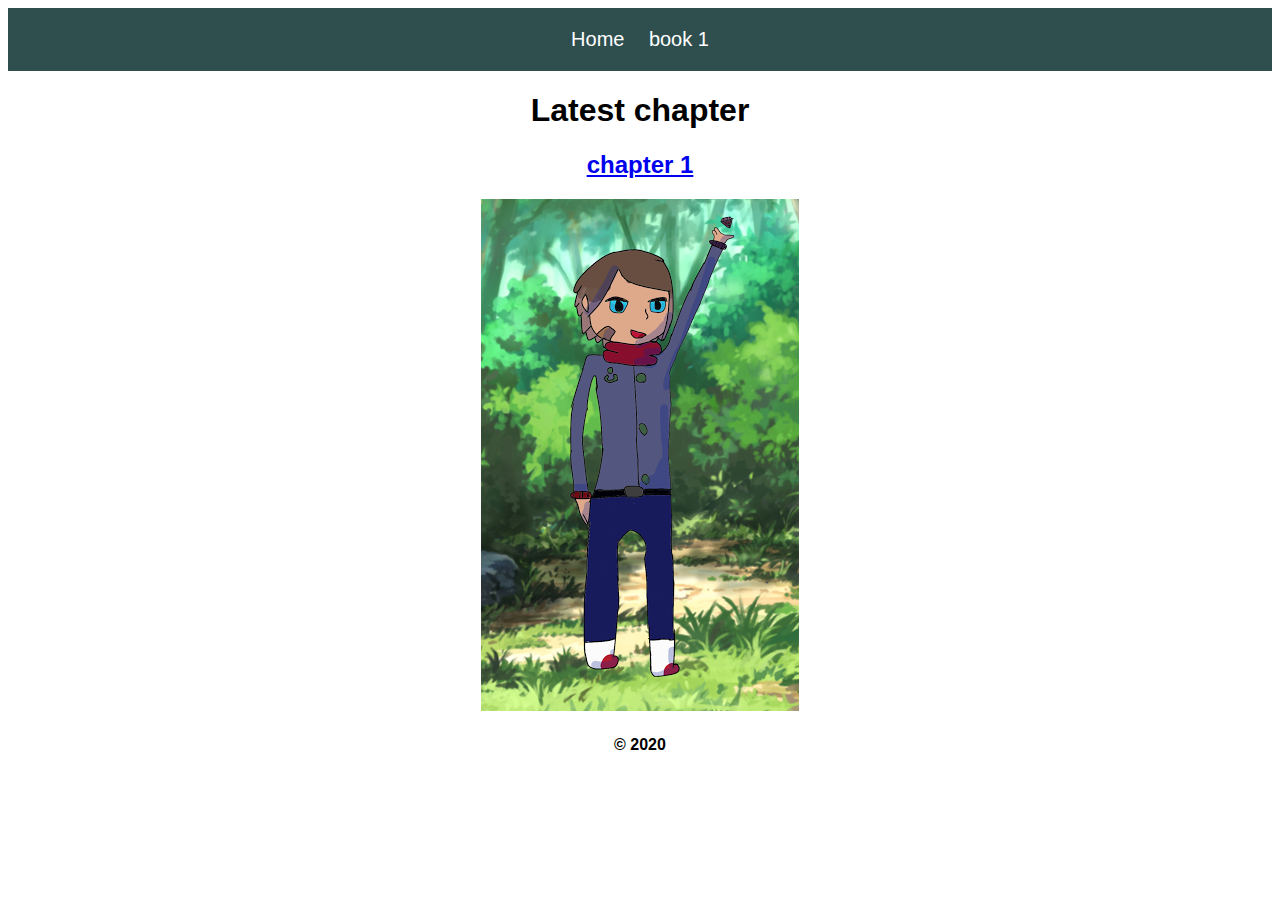
<file: index.html>
<!DOCTYPE html>
<html lang="en">
<head>
    <meta charset="UTF-8">
    <meta name="viewport" content="width=device-width, initial-scale=1.0">
    <link rel="stylesheet" href="css/style.css">
    <title>Bahamette</title>
    <div class="navbar">
        <div class="elements">
            <a href="index.html">Home</a>
            <a href="book1/book1.html">book 1</a>
        </div>
    </div>
</head>
<body>
    <h1>Latest chapter</h1>
    <a id="gay" href="book1/book1chapter1.html">
        <h2>chapter 1</h2>
    <img src="covers/book1.png"  alt="book cover">
    
    </a>
</body>
<footer><h4>&copy; 2020</h4></footer>
</html>
</file>
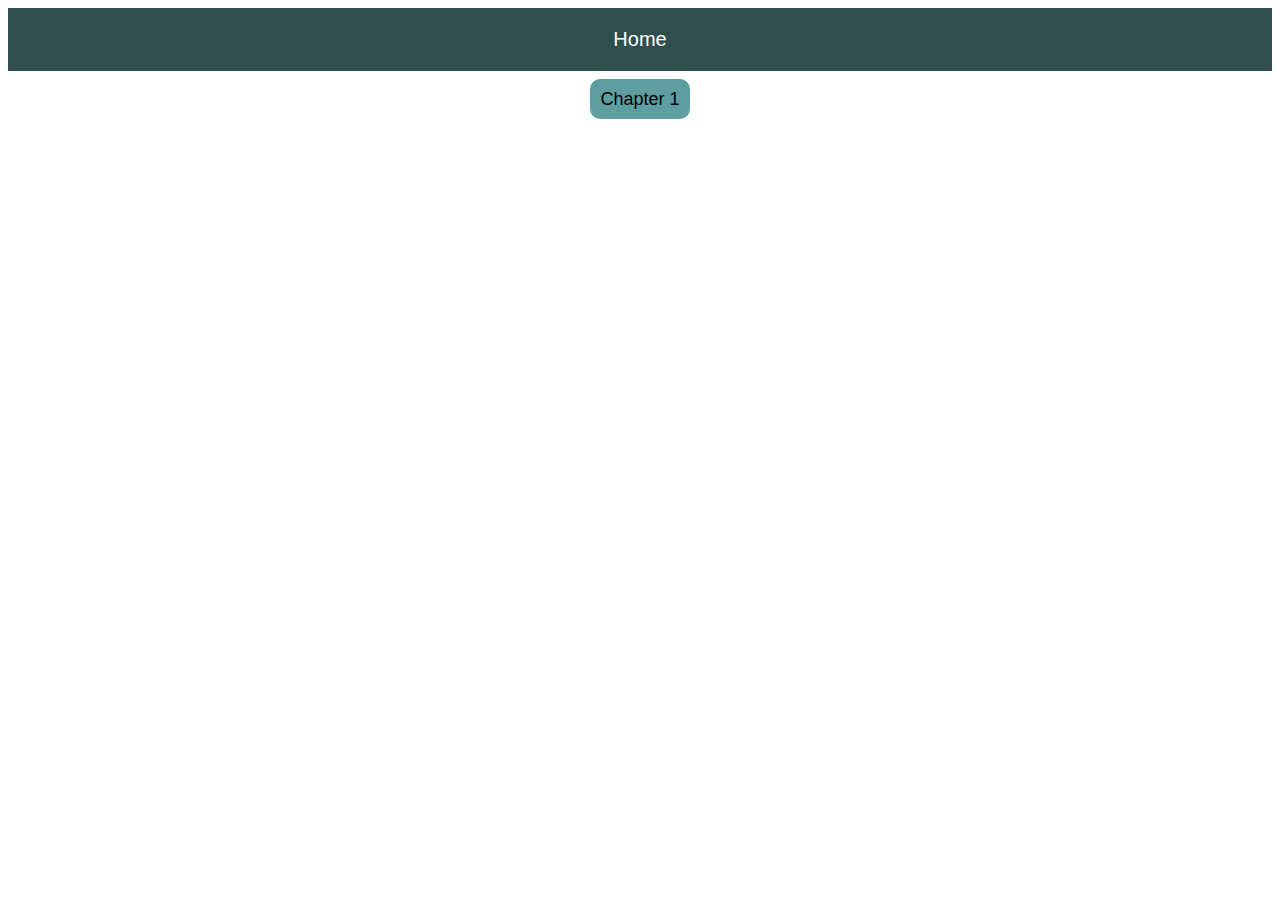
<file: book1/book1.html>
<!DOCTYPE html>
<html lang="en">
<head>
    <meta charset="UTF-8">
    <meta name="viewport" content="width=device-width, initial-scale=1.0">
    <title>Book 1 navigation</title>
    <link rel="stylesheet" href="../css/style.css">
    <div class="navbar">
        <div class="elements">
            <a href="../index.html">Home</a>
        </div>
    </div>

</head>
<body>
    <div class="backhome">
<br>
        <a id="helpme" href="book1chapter1.html">Chapter 1</a><br>

    </div>

</body>
</html>
</file>
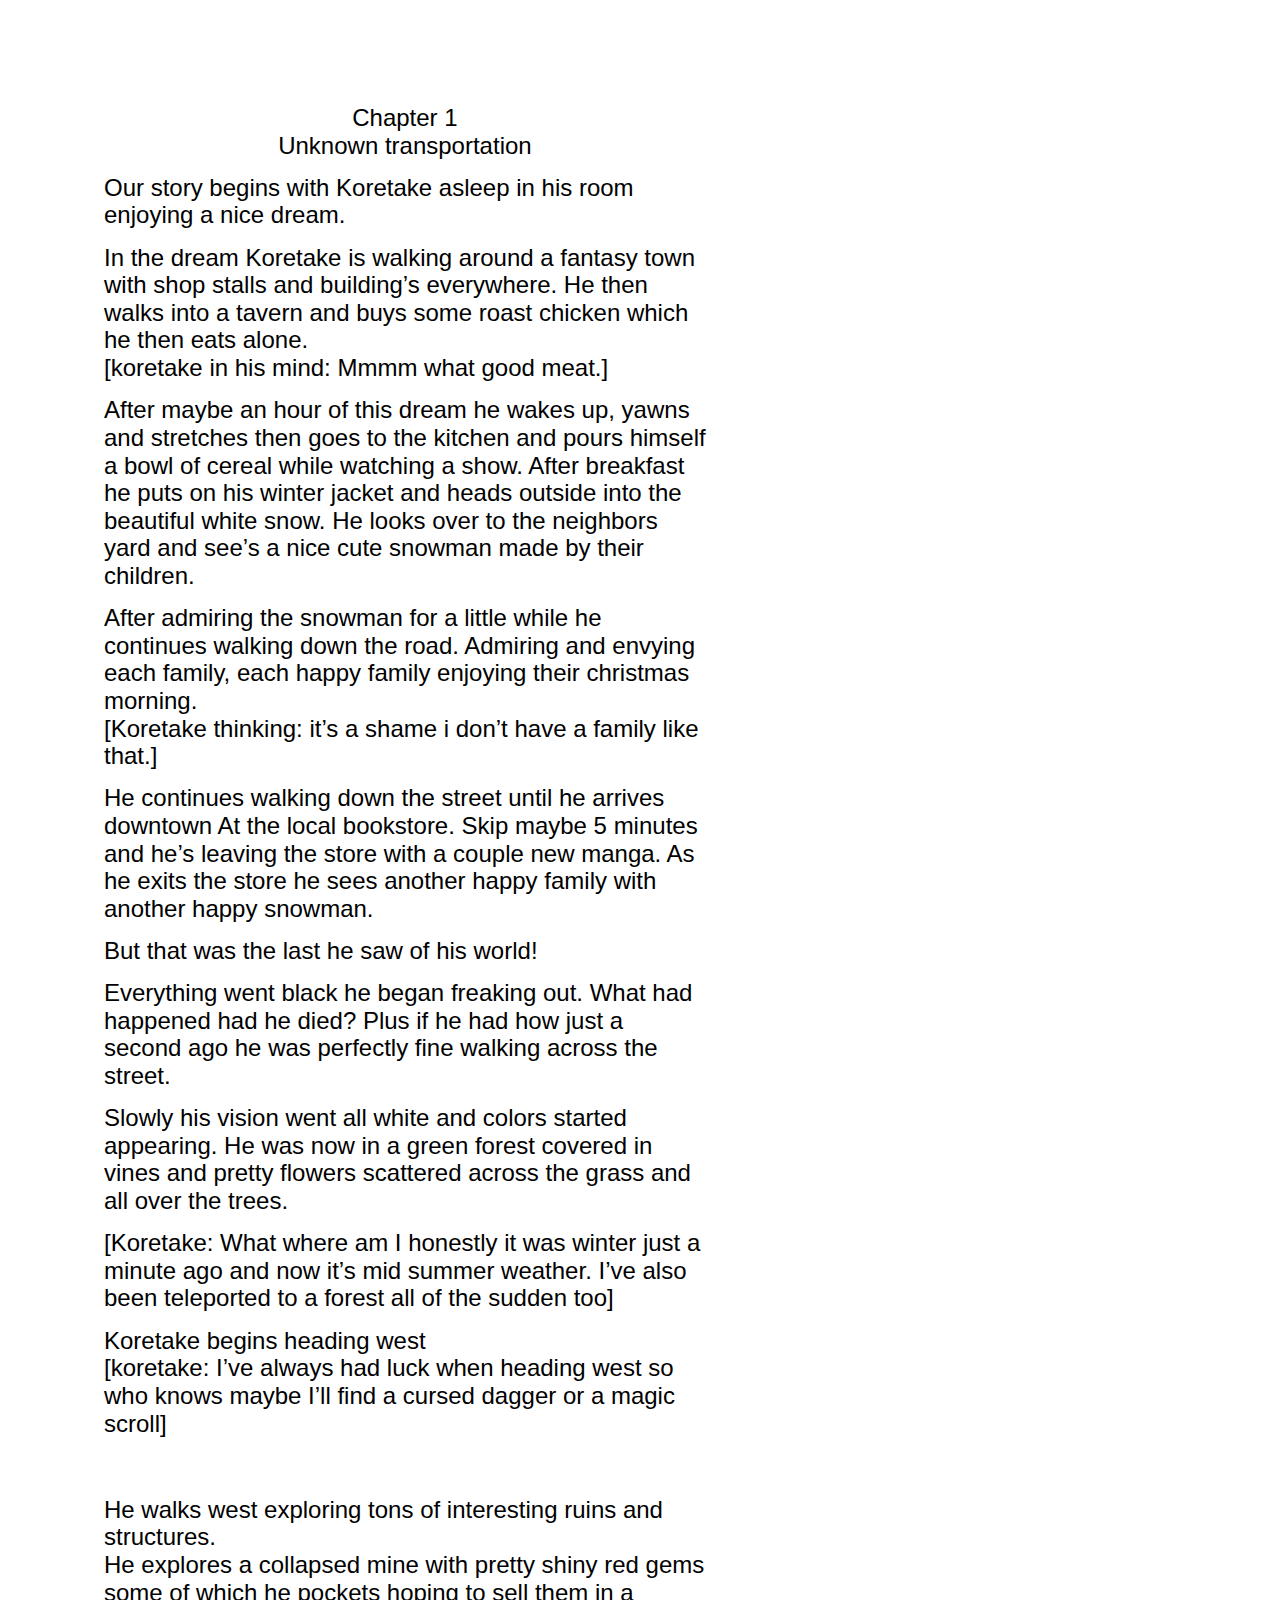
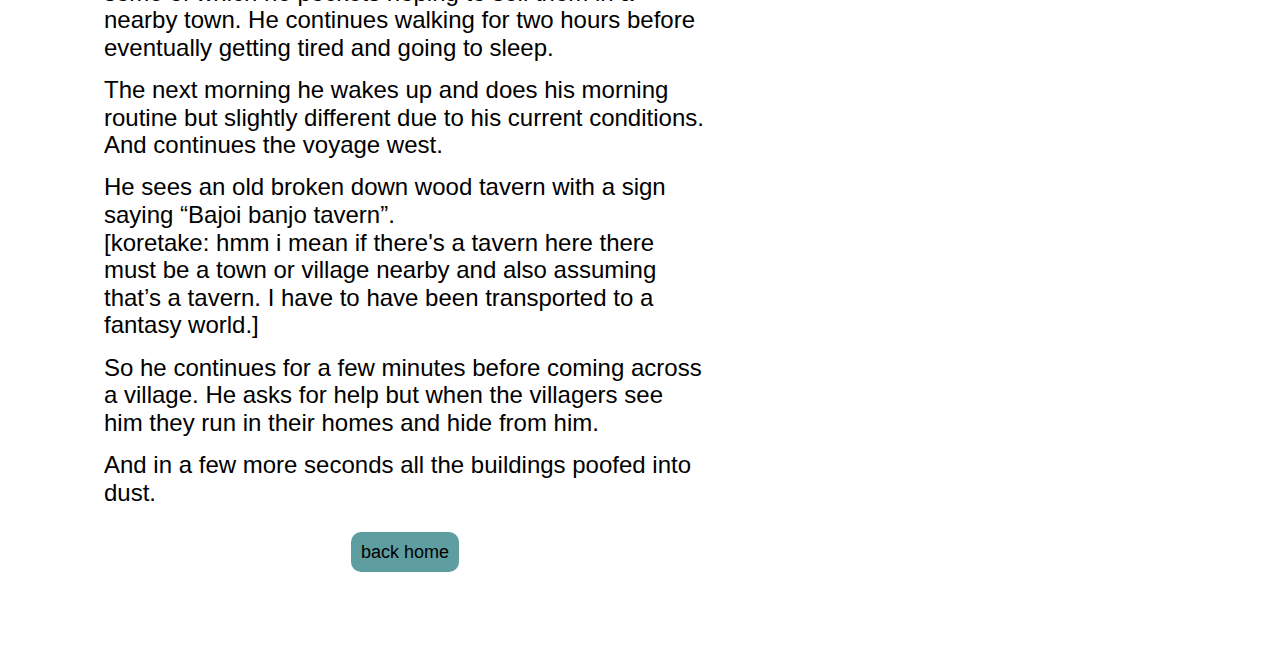
<file: book1/book1chapter1.html>
<html><head><meta content="text/html; charset=UTF-8" http-equiv="content-type">
    <link rel="stylesheet" href="../css/style.css">
    <title>Bahamette chapter 1</title><style type="text/css">ol{margin:0;padding:0}table td,table th{padding:0}.c5{color:#000000;font-weight:400;text-decoration:none;vertical-align:baseline;font-size:14pt;font-family:"Arial";font-style:normal}.c0{padding-top:0pt;padding-bottom:0pt;line-height:1.15;orphans:2;widows:2;text-align:left;height:11pt}.c4{color:#000000;font-weight:400;text-decoration:none;vertical-align:baseline;font-size:18pt;font-family:"Arial";font-style:normal}.c2{padding-top:0pt;padding-bottom:0pt;line-height:1.15;orphans:2;widows:2;text-align:center}.c1{padding-top:0pt;padding-bottom:0pt;line-height:1.15;orphans:2;widows:2;text-align:left}.c6{background-color:#ffffff;max-width:451.4pt;padding:72pt 72pt 72pt 72pt}.c3{height:11pt}.title{padding-top:0pt;color:#000000;font-size:26pt;padding-bottom:3pt;font-family:"Arial";line-height:1.15;page-break-after:avoid;orphans:2;widows:2;text-align:left}.subtitle{padding-top:0pt;color:#666666;font-size:15pt;padding-bottom:16pt;font-family:"Arial";line-height:1.15;page-break-after:avoid;orphans:2;widows:2;text-align:left}li{color:#000000;font-size:11pt;font-family:"Arial"}p{margin:0;color:#000000;font-size:11pt;font-family:"Arial"}h1{padding-top:20pt;color:#000000;font-size:20pt;padding-bottom:6pt;font-family:"Arial";line-height:1.15;page-break-after:avoid;orphans:2;widows:2;text-align:left}h2{padding-top:18pt;color:#000000;font-size:16pt;padding-bottom:6pt;font-family:"Arial";line-height:1.15;page-break-after:avoid;orphans:2;widows:2;text-align:left}h3{padding-top:16pt;color:#434343;font-size:14pt;padding-bottom:4pt;font-family:"Arial";line-height:1.15;page-break-after:avoid;orphans:2;widows:2;text-align:left}h4{padding-top:14pt;color:#666666;font-size:12pt;padding-bottom:4pt;font-family:"Arial";line-height:1.15;page-break-after:avoid;orphans:2;widows:2;text-align:left}h5{padding-top:12pt;color:#666666;font-size:11pt;padding-bottom:4pt;font-family:"Arial";line-height:1.15;page-break-after:avoid;orphans:2;widows:2;text-align:left}h6{padding-top:12pt;color:#666666;font-size:11pt;padding-bottom:4pt;font-family:"Arial";line-height:1.15;page-break-after:avoid;font-style:italic;orphans:2;widows:2;text-align:left}</style></head><body class="c6"><p class="c2"><span class="c4">Chapter 1</span></p><p class="c2"><span class="c4">Unknown transportation</span></p><p class="c2 c3"><span class="c4"></span></p><p class="c1"><span class="c4">Our story begins with Koretake asleep in his room enjoying a nice dream.</span></p><p class="c0"><span class="c4"></span></p><p class="c1"><span class="c4">In the dream Koretake is walking around a fantasy town with shop stalls and building&rsquo;s everywhere. He then walks into a tavern and buys some roast chicken which he then eats alone. </span></p><p class="c1"><span class="c4">[koretake in his mind: Mmmm what good meat.]</span></p><p class="c0"><span class="c4"></span></p><p class="c1"><span class="c4">After maybe an hour of this dream he wakes up, yawns and stretches then goes to the kitchen and pours himself a bowl of cereal while watching a show. After breakfast he puts on his winter jacket and heads outside into the beautiful white snow. He looks over to the neighbors yard and see&rsquo;s a nice cute snowman made by their children.</span></p><p class="c0"><span class="c4"></span></p><p class="c1"><span class="c4">After admiring the snowman for a little while he continues walking down the road. Admiring and envying each family, each happy family enjoying their christmas morning. </span></p><p class="c1"><span class="c4">[Koretake thinking: it&rsquo;s a shame i don&rsquo;t have a family like that.]</span></p><p class="c0"><span class="c4"></span></p><p class="c1"><span class="c4">He continues walking down the street until he arrives downtown At the local bookstore. Skip maybe 5 minutes and he&rsquo;s leaving the store with a couple new manga. As he exits the store he sees another happy family with another happy snowman.</span></p><p class="c0"><span class="c4"></span></p><p class="c1"><span class="c4">But that was the last he saw of his world!</span></p><p class="c0"><span class="c4"></span></p><p class="c1"><span class="c4">Everything went black he began freaking out. What had happened had he died? Plus if he had how just a second ago he was perfectly fine walking across the street.</span></p><p class="c0"><span class="c4"></span></p><p class="c1"><span class="c4">Slowly his vision went all white and colors started appearing. He was now in a green forest covered in vines and pretty flowers scattered across the grass and all over the trees.</span></p><p class="c0"><span class="c4"></span></p><p class="c1"><span class="c4">[Koretake: What where am I honestly it was winter just a minute ago and now it&rsquo;s mid summer weather. I&rsquo;ve also been teleported to a forest all of the sudden too]</span></p><p class="c0"><span class="c4"></span></p><p class="c1"><span class="c4">Koretake begins heading west</span></p><p class="c1"><span class="c4">[koretake: I&rsquo;ve always had luck when heading west so who knows maybe I&rsquo;ll find a cursed dagger or a magic scroll]</span></p><p class="c0"><span class="c5"></span></p><p class="c0"><span class="c5"></span></p><p class="c0"><span class="c5"></span></p><p class="c0"><span class="c5"></span></p><p class="c1"><span class="c4">He walks west exploring tons of interesting ruins and structures.</span></p><p class="c1"><span class="c4">He explores a collapsed mine with pretty shiny red gems some of which he pockets hoping to sell them in a nearby town. He continues walking for two hours before eventually getting tired and going to sleep.</span></p><p class="c0"><span class="c4"></span></p><p class="c1"><span class="c4">The next morning he wakes up and does his morning routine but slightly different due to his current conditions. And continues the voyage west.</span></p><p class="c0"><span class="c4"></span></p><p class="c1"><span class="c4">He sees an old broken down wood tavern with a sign saying &ldquo;Bajoi banjo tavern&rdquo;.</span></p><p class="c1"><span class="c4">[koretake: hmm i mean if there&#39;s a tavern here there must be a town or village nearby and also assuming that&rsquo;s a tavern. I have to have been transported to a fantasy world.]</span></p><p class="c0"><span class="c4"></span></p><p class="c1"><span class="c4">So he continues for a few minutes before coming across a village. He asks for help but when the villagers see him they run in their homes and hide from him.</span></p><p class="c0"><span class="c4"></span></p><p class="c1"><span class="c4">And in a few more seconds all the buildings poofed into dust.</span></p>
        <div class="backhome">
            <br></br>
<a href="../index.html">back home</a>
        </div>
</body>
<footer></footer>
</html>
</file>
<file: css/style.css>
* {
    text-align: center;
    font-family: 'Lucida Sans', 'Lucida Sans Regular', 'Lucida Grande', 'Lucida Sans Unicode', Geneva, Verdana, sans-serif;
}

.backhome {
color: white;
}

.backhome a {
    background-color: cadetblue;
    padding: 10px 10px 10px 10px;
   text-decoration: none;
   font-family: -apple-system, BlinkMacSystemFont, 'Segoe UI', Roboto, Oxygen, Ubuntu, Cantarell, 'Open Sans', 'Helvetica Neue', sans-serif;
   font-size: 18px;
   color: black;
   border-radius: 10px;
}

.backhome a:hover {
    background-color: cornflowerblue;
    color: white;
}

.navbar {
    background-color: darkslategray;
    padding-top: 20px;
    padding-bottom: 20px;
}

.elements a{
    color: white;
    text-decoration: none;
    font-family: Verdana, Geneva, Tahoma, sans-serif;
    margin-right: 10px;
    margin-left: 10px;
    font-size: 20px;
}

.elements a:hover {
    color: wheat;
    text-decoration: underline;
}
</file>
